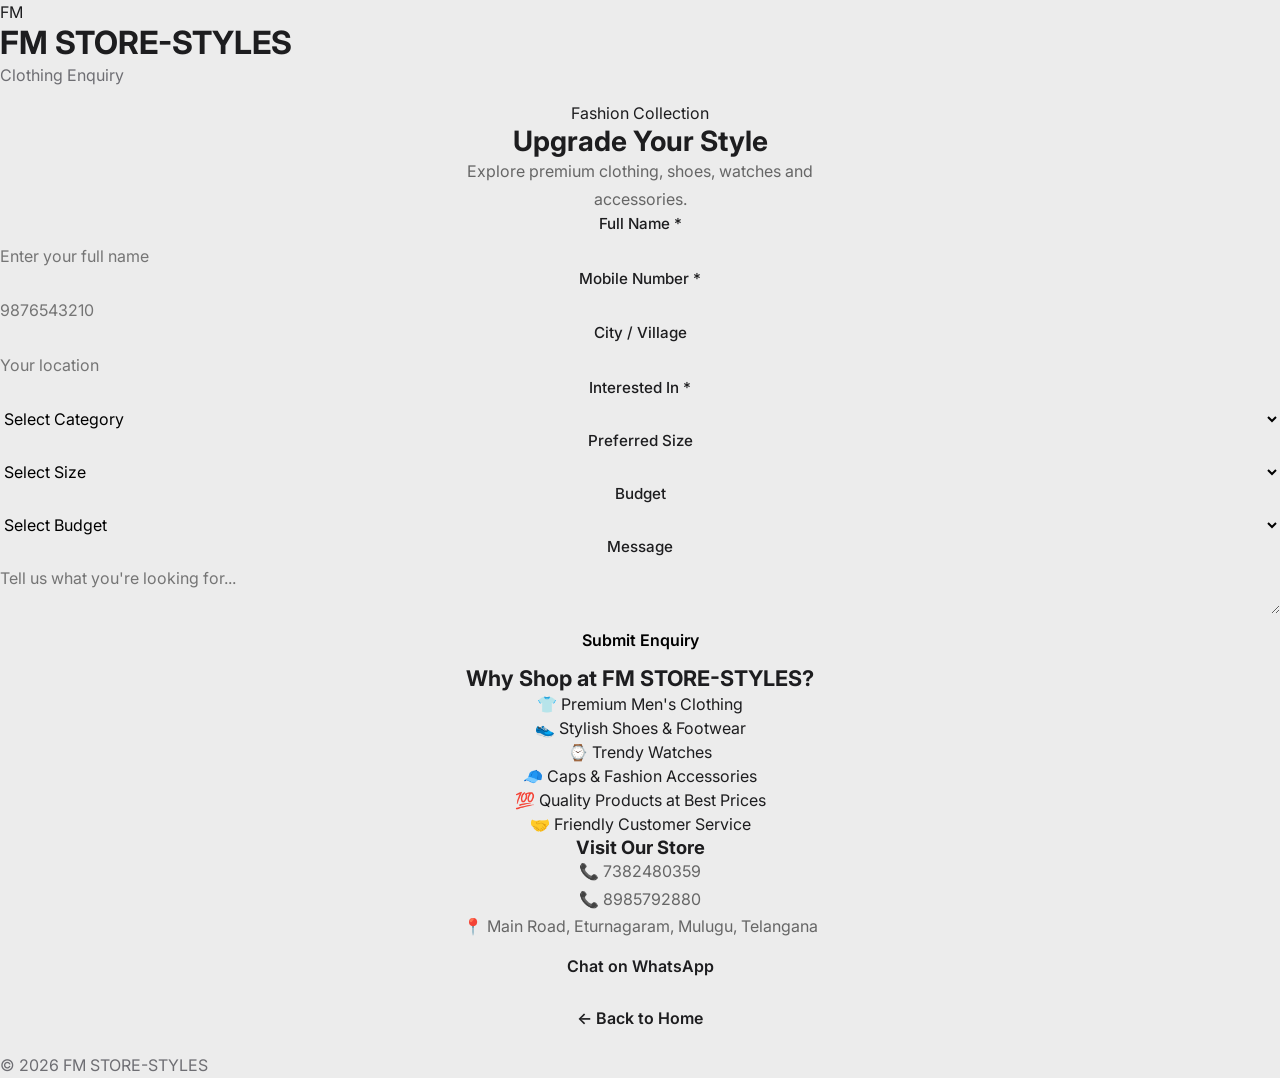
<file: clothing.html>
<!DOCTYPE html>
<html lang="en">

<head>

    <meta charset="UTF-8">

    <meta name="viewport" content="width=device-width, initial-scale=1.0">

    <title>Clothing Enquiry | FM STORE-STYLES</title>

    <meta name="description"
        content="Enquire about clothing, shoes, watches and fashion accessories at FM STORE-STYLES.">

    <meta name="theme-color" content="#000000">

    <link rel="preconnect" href="https://fonts.googleapis.com">

    <link rel="preconnect"
        href="https://fonts.gstatic.com"
        crossorigin>

    <link href="https://fonts.googleapis.com/css2?family=Inter:wght@300;400;500;600;700;800&display=swap"
        rel="stylesheet">

    <link rel="stylesheet" href="style.css">

</head>

<body>

<div class="page">

<header class="header">

<div class="logo-area">

<div class="logo-placeholder">
FM
</div>

<div>

<h1>FM STORE-STYLES</h1>

<p>Clothing Enquiry</p>

</div>

</div>

</header>

<main class="hero">

<div class="hero-text">

<span class="badge">

Fashion Collection

</span>

<h2>

Upgrade Your Style

</h2>

<p>

Explore premium clothing, shoes, watches and accessories.

</p>

</div>

<div class="form-container">

<form
data-lead-form
data-form-type="Clothing">

<div class="form-group">

<label>

Full Name *

</label>

<input
type="text"
name="name"
required
placeholder="Enter your full name">

</div>

<div class="form-group">

<label>

Mobile Number *

</label>

<input
type="tel"
name="phone"
maxlength="10"
required
placeholder="9876543210">

</div>

<div class="form-group">

<label>

City / Village

</label>

<input
type="text"
name="city"
placeholder="Your location">

</div>
<div class="form-group">

<label>

Interested In *

</label>

<select
name="interest"
required>

<option value="">
Select Category
</option>

<option>
Men's Clothing
</option>

<option>
T-Shirts
</option>

<option>
Shirts
</option>

<option>
Jeans
</option>

<option>
Shoes
</option>

<option>
Watches
</option>

<option>
Belts
</option>

<option>
Caps
</option>

<option>
Accessories
</option>

</select>

</div>

<div class="form-group">

<label>

Preferred Size

</label>

<select
name="size">

<option value="">
Select Size
</option>

<option>S</option>

<option>M</option>

<option>L</option>

<option>XL</option>

<option>XXL</option>

</select>

</div>

<div class="form-group">

<label>

Budget

</label>

<select
name="budget">

<option value="">
Select Budget
</option>

<option>Below ₹500</option>

<option>₹500 - ₹1,000</option>

<option>₹1,000 - ₹2,000</option>

<option>₹2,000 - ₹5,000</option>

<option>Above ₹5,000</option>

</select>

</div>

<div class="form-group">

<label>

Message

</label>

<textarea
name="message"
placeholder="Tell us what you're looking for..."></textarea>

</div>

<button
type="submit"
class="btn">

Submit Enquiry

</button>

</form>

</div>
<div class="store-info">

<h3>

Why Shop at FM STORE-STYLES?

</h3>

<ul class="feature-list">

<li>👕 Premium Men's Clothing</li>

<li>👟 Stylish Shoes & Footwear</li>

<li>⌚ Trendy Watches</li>

<li>🧢 Caps & Fashion Accessories</li>

<li>💯 Quality Products at Best Prices</li>

<li>🤝 Friendly Customer Service</li>

</ul>

<div class="contact-box">

<h4>Visit Our Store</h4>

<p>📞 7382480359</p>

<p>📞 8985792880</p>

<p>📍 Main Road, Eturnagaram, Mulugu, Telangana</p>

</div>

<div class="action-buttons">

<a
href="https://wa.me/917382480359"
target="_blank"
class="btn">

Chat on WhatsApp

</a>

<a
href="index.html"
class="btn">

← Back to Home

</a>

</div>

</div>

</main>

<div class="loading-overlay">

<div class="spinner"></div>

</div>
<footer class="footer">

<p>

© <span id="year"></span> FM STORE-STYLES

</p>

</footer>

</div>

<script src="script.js"></script>

</body>

</html>
</file>
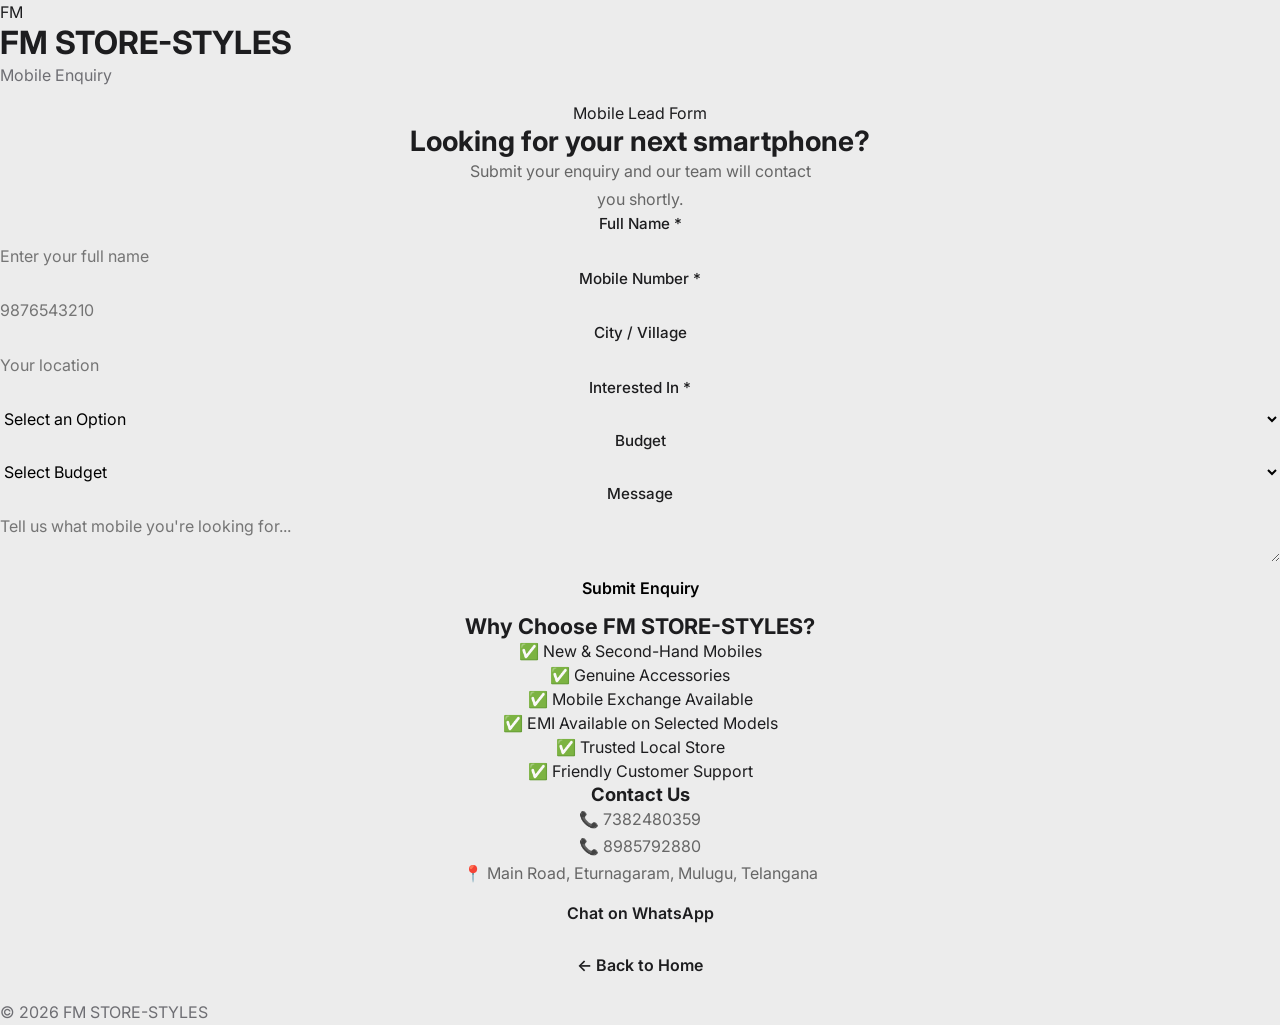
<file: mobile.html>
<!DOCTYPE html>
<html lang="en">

<head>

    <meta charset="UTF-8">

    <meta name="viewport"
        content="width=device-width, initial-scale=1.0">

    <title>Mobile Enquiry | FM STORE-STYLES</title>

    <meta name="description"
        content="Enquire for New Mobiles, Used Mobiles, iPhones, Android Phones and Accessories.">

    <meta name="theme-color"
        content="#000000">

    <link rel="preconnect"
        href="https://fonts.googleapis.com">

    <link rel="preconnect"
        href="https://fonts.gstatic.com"
        crossorigin>

    <link href="https://fonts.googleapis.com/css2?family=Inter:wght@300;400;500;600;700;800&display=swap"
        rel="stylesheet">

    <link rel="stylesheet"
        href="style.css">

</head>

<body>

<div class="page">

<header class="header">

<div class="logo-area">

<div class="logo-placeholder">
FM
</div>

<div>

<h1>FM STORE-STYLES</h1>

<p>Mobile Enquiry</p>

</div>

</div>

</header>

<main class="hero">

<div class="hero-text">

<span class="badge">

Mobile Lead Form

</span>

<h2>

Looking for your next smartphone?

</h2>

<p>

Submit your enquiry and our team will contact you shortly.

</p>

</div>

<div class="form-container">

<form
data-lead-form
data-form-type="Mobile">

<div class="form-group">

<label>

Full Name *

</label>

<input
type="text"
name="name"
required
placeholder="Enter your full name">

</div>

<div class="form-group">

<label>

Mobile Number *

</label>

<input
type="tel"
name="phone"
maxlength="10"
required
placeholder="9876543210">

</div>

<div class="form-group">

<label>

City / Village

</label>

<input
type="text"
name="city"
placeholder="Your location">

</div>
<div class="form-group">

<label>

Interested In *

</label>

<select
name="interest"
required>

<option value="">
Select an Option
</option>

<option>
New Mobile
</option>

<option>
Second-Hand Mobile
</option>

<option>
iPhone
</option>

<option>
Android Phone
</option>

<option>
Accessories
</option>

</select>

</div>

<div class="form-group">

<label>

Budget

</label>

<select
name="budget">

<option value="">
Select Budget
</option>

<option>
Below ₹10,000
</option>

<option>
₹10,000 - ₹20,000
</option>

<option>
₹20,000 - ₹30,000
</option>

<option>
₹30,000 - ₹50,000
</option>

<option>
Above ₹50,000
</option>

</select>

</div>

<div class="form-group">

<label>

Message

</label>

<textarea
name="message"
placeholder="Tell us what mobile you're looking for..."></textarea>

</div>

<button
type="submit"
class="btn">

Submit Enquiry

</button>

</form>

</div>
<div class="store-info">

<h3>

Why Choose FM STORE-STYLES?

</h3>

<ul class="feature-list">

<li>✅ New & Second-Hand Mobiles</li>

<li>✅ Genuine Accessories</li>

<li>✅ Mobile Exchange Available</li>

<li>✅ EMI Available on Selected Models</li>

<li>✅ Trusted Local Store</li>

<li>✅ Friendly Customer Support</li>

</ul>

<div class="contact-box">

<h4>Contact Us</h4>

<p>📞 7382480359</p>

<p>📞 8985792880</p>

<p>📍 Main Road, Eturnagaram, Mulugu, Telangana</p>

</div>

<div class="action-buttons">

<a
href="https://wa.me/917382480359"
target="_blank"
class="btn">

Chat on WhatsApp

</a>

<a
href="index.html"
class="btn">

← Back to Home

</a>

</div>

</div>

</main>

<div class="loading-overlay">

<div class="spinner"></div>

</div>
<footer class="footer">

<p>

© <span id="year"></span> FM STORE-STYLES

</p>

</footer>

</div>

<script src="script.js"></script>

</body>

</html>
</file>
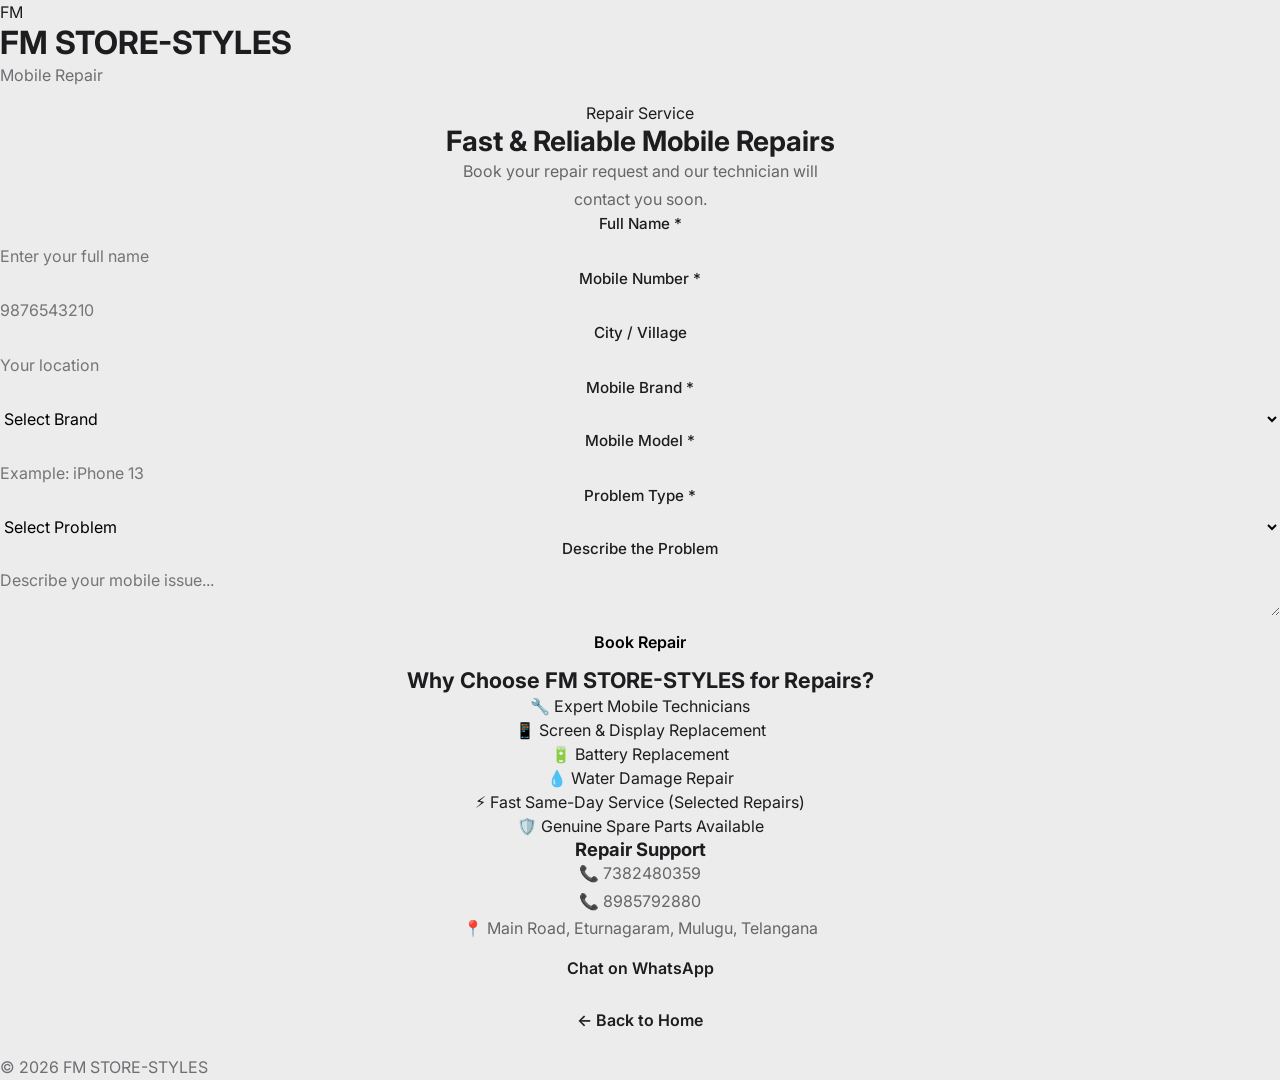
<file: repair.html>
<!DOCTYPE html>
<html lang="en">

<head>

    <meta charset="UTF-8">

    <meta name="viewport" content="width=device-width, initial-scale=1.0">

    <title>Mobile Repair | FM STORE-STYLES</title>

    <meta name="description"
        content="Book your mobile repair service with FM STORE-STYLES.">

    <meta name="theme-color" content="#000000">

    <link rel="preconnect"
        href="https://fonts.googleapis.com">

    <link rel="preconnect"
        href="https://fonts.gstatic.com"
        crossorigin>

    <link href="https://fonts.googleapis.com/css2?family=Inter:wght@300;400;500;600;700;800&display=swap"
        rel="stylesheet">

    <link rel="stylesheet"
        href="style.css">

</head>

<body>

<div class="page">

<header class="header">

<div class="logo-area">

<div class="logo-placeholder">

FM

</div>

<div>

<h1>FM STORE-STYLES</h1>

<p>Mobile Repair</p>

</div>

</div>

</header>

<main class="hero">

<div class="hero-text">

<span class="badge">

Repair Service

</span>

<h2>

Fast & Reliable Mobile Repairs

</h2>

<p>

Book your repair request and our technician will contact you soon.

</p>

</div>

<div class="form-container">

<form
data-lead-form
data-form-type="Repair">

<div class="form-group">

<label>

Full Name *

</label>

<input
type="text"
name="name"
required
placeholder="Enter your full name">

</div>

<div class="form-group">

<label>

Mobile Number *

</label>

<input
type="tel"
name="phone"
maxlength="10"
required
placeholder="9876543210">

</div>

<div class="form-group">

<label>

City / Village

</label>

<input
type="text"
name="city"
placeholder="Your location">

</div>
<div class="form-group">

<label>

Mobile Brand *

</label>

<select
name="interest"
required>

<option value="">
Select Brand
</option>

<option>Apple</option>

<option>Samsung</option>

<option>OnePlus</option>

<option>Vivo</option>

<option>Oppo</option>

<option>Realme</option>

<option>Xiaomi</option>

<option>Motorola</option>

<option>Google Pixel</option>

<option>Nothing</option>

<option>Other</option>

</select>

</div>

<div class="form-group">

<label>

Mobile Model *

</label>

<input
type="text"
name="model"
required
placeholder="Example: iPhone 13">

</div>

<div class="form-group">

<label>

Problem Type *

</label>

<select
name="problem"
required>

<option value="">
Select Problem
</option>

<option>Display Broken</option>

<option>Touch Issue</option>

<option>Battery Replacement</option>

<option>Charging Problem</option>

<option>Water Damage</option>

<option>Speaker / Mic Issue</option>

<option>Camera Issue</option>

<option>Software Issue</option>

<option>Network Issue</option>

<option>Other</option>

</select>

</div>

<div class="form-group">

<label>

Describe the Problem

</label>

<textarea
name="message"
placeholder="Describe your mobile issue..."></textarea>

</div>

<button
type="submit"
class="btn">

Book Repair

</button>

</form>

</div>
<div class="store-info">

<h3>

Why Choose FM STORE-STYLES for Repairs?

</h3>

<ul class="feature-list">

<li>🔧 Expert Mobile Technicians</li>

<li>📱 Screen & Display Replacement</li>

<li>🔋 Battery Replacement</li>

<li>💧 Water Damage Repair</li>

<li>⚡ Fast Same-Day Service (Selected Repairs)</li>

<li>🛡️ Genuine Spare Parts Available</li>

</ul>

<div class="contact-box">

<h4>Repair Support</h4>

<p>📞 7382480359</p>

<p>📞 8985792880</p>

<p>📍 Main Road, Eturnagaram, Mulugu, Telangana</p>

</div>

<div class="action-buttons">

<a
href="https://wa.me/917382480359"
target="_blank"
class="btn">

Chat on WhatsApp

</a>

<a
href="index.html"
class="btn">

← Back to Home

</a>

</div>

</div>

</main>

<div class="loading-overlay">

<div class="spinner"></div>

</div>
<footer class="footer">

<p>

© <span id="year"></span> FM STORE-STYLES

</p>

</footer>

</div>

<script src="script.js"></script>

</body>

</html>
</file>
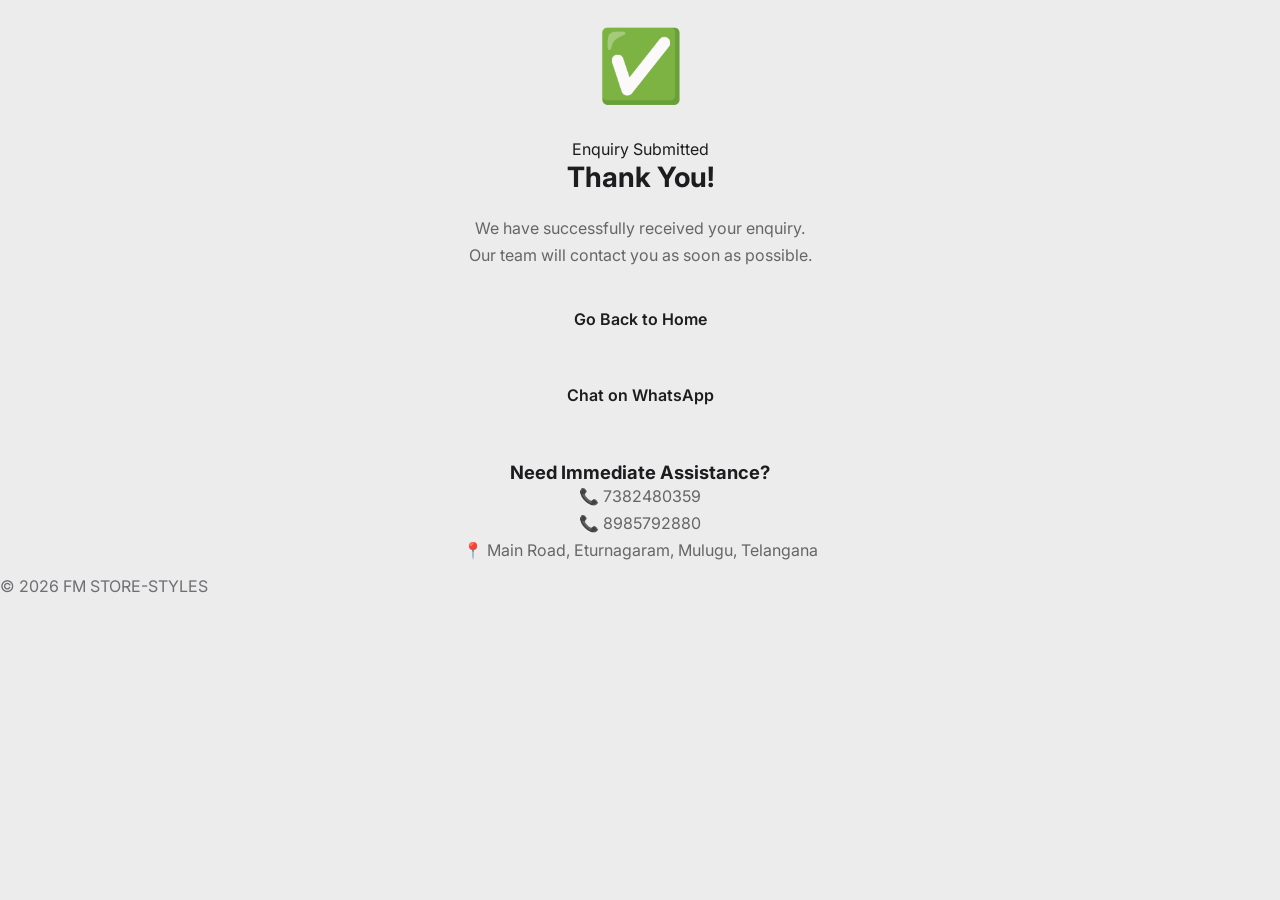
<file: thankyou.html>
<!DOCTYPE html>
<html lang="en">

<head>

    <meta charset="UTF-8">

    <meta name="viewport" content="width=device-width, initial-scale=1.0">

    <title>Thank You | FM STORE-STYLES</title>

    <meta name="description"
        content="Thank you for contacting FM STORE-STYLES.">

    <meta name="theme-color"
        content="#000000">

    <link rel="preconnect"
        href="https://fonts.googleapis.com">

    <link rel="preconnect"
        href="https://fonts.gstatic.com"
        crossorigin>

    <link href="https://fonts.googleapis.com/css2?family=Inter:wght@300;400;500;600;700;800&display=swap"
        rel="stylesheet">

    <link rel="stylesheet"
        href="style.css">

</head>

<body>

<div class="page">

<main class="hero">

<div class="form-container">

<div style="text-align:center">

<div style="font-size:70px;margin-bottom:20px;">

✅

</div>

<span class="badge">

Enquiry Submitted

</span>

<h2>

Thank You!

</h2>

<p style="margin-top:20px;">

We have successfully received your enquiry.

</p>

<p>

Our team will contact you as soon as possible.

</p>

<br>
<div class="action-buttons">

<a
href="index.html"
class="btn">

Go Back to Home

</a>

<br><br>

<a
href="https://wa.me/917382480359"
target="_blank"
class="btn">

Chat on WhatsApp

</a>

</div>

<div class="contact-box" style="margin-top:40px;">

<h4>

Need Immediate Assistance?

</h4>

<p>

📞 7382480359

</p>

<p>

📞 8985792880

</p>

<p>

📍 Main Road, Eturnagaram, Mulugu, Telangana

</p>

</div>

</div>

</main>
<footer class="footer">

<p>

© <span id="year"></span> FM STORE-STYLES

</p>

</footer>

</div>

<script src="script.js"></script>

</body>

</html>
</file>
<file: style.css>
/* ==========================================================
   FM STORE-STYLES Lead Connect V3
   Production Build
   Part 1 — Design System & Reset
========================================================== */

/* ========= CSS Variables ========= */

:root {

  /* Brand */

  --color-primary: #111111;
  --color-primary-light: #222222;
  --color-accent: #007aff;

  /* Backgrounds */

  --color-bg: #f5f5f7;
  --color-surface: #ffffff;
  --color-surface-alt: #fafafa;

  /* Text */

  --color-text: #1d1d1f;
  --color-text-secondary: #6e6e73;
  --color-text-light: #8e8e93;

  /* Borders */

  --color-border: #e5e5ea;
  --color-divider: #ececec;

  /* Status */

  --color-success: #34c759;
  --color-warning: #ff9500;
  --color-danger: #ff3b30;

  /* Radius */

  --radius-xs: 8px;
  --radius-sm: 12px;
  --radius-md: 16px;
  --radius-lg: 22px;
  --radius-xl: 28px;
  --radius-round: 999px;

  /* Shadows */

  --shadow-sm:
      0 2px 8px rgba(0,0,0,.05);

  --shadow-md:
      0 8px 24px rgba(0,0,0,.08);

  --shadow-lg:
      0 18px 40px rgba(0,0,0,.12);

  /* Spacing */

  --space-1: 4px;
  --space-2: 8px;
  --space-3: 12px;
  --space-4: 16px;
  --space-5: 20px;
  --space-6: 24px;
  --space-7: 32px;
  --space-8: 40px;
  --space-9: 56px;

  /* Typography */

  --font-family:
      "Inter",
      system-ui,
      -apple-system,
      BlinkMacSystemFont,
      "Segoe UI",
      sans-serif;

  --font-xs: .75rem;
  --font-sm: .875rem;
  --font-md: 1rem;
  --font-lg: 1.125rem;
  --font-xl: 1.4rem;
  --font-2xl: 2rem;

  --fw-regular: 400;
  --fw-medium: 500;
  --fw-semibold: 600;
  --fw-bold: 700;

  /* Animation */

  --transition-fast: .2s ease;
  --transition-normal: .3s ease;
  --transition-slow: .45s ease;

  /* Layout */

  --container-width: 520px;

}

/* ========= Reset ========= */

*,
*::before,
*::after{
    margin:0;
    padding:0;
    box-sizing:border-box;
}

html{

    scroll-behavior:smooth;

    -webkit-text-size-adjust:100%;
}

body{

    min-height:100vh;

    font-family:var(--font-family);

    background:var(--color-bg);

    color:var(--color-text);

    line-height:1.5;

    overflow-x:hidden;

    -webkit-font-smoothing:antialiased;

    text-rendering:optimizeLegibility;

}

img,
picture{

    display:block;

    max-width:100%;

}

button,
input,
select,
textarea{

    font:inherit;

    border:none;

    outline:none;

    background:none;

}

button{

    cursor:pointer;

}

a{

    color:inherit;

    text-decoration:none;

}

ul,
ol{

    list-style:none;

}

table{

    border-collapse:collapse;

}

textarea{

    resize:vertical;

}

:focus-visible{

    outline:3px solid rgba(0,122,255,.35);

    outline-offset:2px;

}

::selection{

    background:#007aff;

    color:#fff;

}
/* ==========================================================
   Part 2 — Typography & Layout
========================================================== */

/* ========= Base Typography ========= */

h1,
h2,
h3,
h4,
h5,
h6{

    font-weight:var(--fw-bold);

    line-height:1.2;

    color:var(--color-text);

}

h1{

    font-size:var(--font-2xl);

}

h2{

    font-size:1.75rem;

}

h3{

    font-size:1.35rem;

}

h4{

    font-size:1.15rem;

}

p{

    font-size:var(--font-md);

    color:var(--color-text-secondary);

    line-height:1.65;

}

small{

    font-size:var(--font-sm);

    color:var(--color-text-light);

}

strong{

    font-weight:var(--fw-semibold);

}

/* ========= Main App ========= */

#app{

    width:100%;

    min-height:100vh;

    display:flex;

    justify-content:center;

}

#appContainer{

    width:100%;

    max-width:var(--container-width);

    min-height:100vh;

    background:var(--color-bg);

    padding:24px 18px 100px;

    position:relative;

}

/* ========= Sections ========= */

.section{

    margin-bottom:32px;

}

.section-title{

    margin-bottom:8px;

}

.section-subtitle{

    margin-bottom:20px;

}

/* ========= Containers ========= */

.container{

    width:100%;

}

.stack{

    display:flex;

    flex-direction:column;

    gap:16px;

}

.row{

    display:flex;

    align-items:center;

    gap:12px;

}

.row-between{

    display:flex;

    justify-content:space-between;

    align-items:center;

    gap:12px;

}

.grid{

    display:grid;

    gap:16px;

}

.grid-2{

    grid-template-columns:repeat(2,1fr);

}

.grid-auto{

    grid-template-columns:repeat(auto-fit,minmax(140px,1fr));

}

/* ========= Spacing ========= */

.mt-1{margin-top:8px;}
.mt-2{margin-top:16px;}
.mt-3{margin-top:24px;}
.mt-4{margin-top:32px;}

.mb-1{margin-bottom:8px;}
.mb-2{margin-bottom:16px;}
.mb-3{margin-bottom:24px;}
.mb-4{margin-bottom:32px;}

.pt-1{padding-top:8px;}
.pt-2{padding-top:16px;}
.pt-3{padding-top:24px;}

.pb-1{padding-bottom:8px;}
.pb-2{padding-bottom:16px;}
.pb-3{padding-bottom:24px;}

/* ========= Dividers ========= */

.divider{

    height:1px;

    width:100%;

    background:var(--color-divider);

    margin:20px 0;

}

/* ========= Hidden ========= */

.hidden{

    display:none !important;

}
/* ==========================================================
   Part 3 — Cards & Buttons
========================================================== */

/* ========= Cards ========= */

.card{

    background:var(--color-surface);

    border:1px solid var(--color-border);

    border-radius:var(--radius-lg);

    padding:20px;

    box-shadow:var(--shadow-sm);

    transition:
        transform var(--transition-fast),
        box-shadow var(--transition-fast);

}

.card:hover{

    transform:translateY(-2px);

    box-shadow:var(--shadow-md);

}

.card-header{

    display:flex;

    align-items:center;

    justify-content:space-between;

    gap:12px;

    margin-bottom:16px;

}

.card-title{

    font-size:1.1rem;

    font-weight:var(--fw-semibold);

    color:var(--color-text);

}

.card-subtitle{

    margin-top:4px;

    font-size:var(--font-sm);

    color:var(--color-text-secondary);

}

.card-body{

    display:flex;

    flex-direction:column;

    gap:16px;

}

/* ========= Buttons ========= */

.btn{

    width:100%;

    min-height:52px;

    display:inline-flex;

    align-items:center;

    justify-content:center;

    gap:10px;

    padding:0 20px;

    border-radius:var(--radius-md);

    font-weight:var(--fw-semibold);

    font-size:var(--font-md);

    transition:all var(--transition-fast);

    user-select:none;

    -webkit-tap-highlight-color:transparent;

}

.btn:disabled{

    opacity:.55;

    cursor:not-allowed;

}

/* ========= Primary ========= */

.btn-primary{

    background:var(--color-primary);

    color:#fff;

}

.btn-primary:hover{

    background:#000;

    transform:translateY(-1px);

}

/* ========= Secondary ========= */

.btn-secondary{

    background:var(--color-surface);

    color:var(--color-text);

    border:1px solid var(--color-border);

}

.btn-secondary:hover{

    background:#f8f8f8;

}

/* ========= Outline ========= */

.btn-outline{

    background:transparent;

    border:2px solid var(--color-primary);

    color:var(--color-primary);

}

.btn-outline:hover{

    background:var(--color-primary);

    color:#fff;

}

/* ========= Success ========= */

.btn-success{

    background:var(--color-success);

    color:#fff;

}

/* ========= Danger ========= */

.btn-danger{

    background:var(--color-danger);

    color:#fff;

}

/* ========= Small ========= */

.btn-sm{

    min-height:40px;

    padding:0 16px;

    font-size:var(--font-sm);

}

/* ========= Large ========= */

.btn-lg{

    min-height:58px;

    font-size:1.05rem;

}

/* ========= Icon Button ========= */

.btn-icon{

    width:48px;

    height:48px;

    padding:0;

    border-radius:50%;

    background:var(--color-surface);

    border:1px solid var(--color-border);

    display:flex;

    align-items:center;

    justify-content:center;

}

/* ========= Button Group ========= */

.button-group{

    display:flex;

    flex-direction:column;

    gap:12px;

}

.button-row{

    display:flex;

    gap:12px;

}

.button-row .btn{

    flex:1;

}
/* ==========================================================
   Part 4 — Forms & Inputs
========================================================== */

/* ========= Form ========= */

.form{

    display:flex;

    flex-direction:column;

    gap:20px;

}

.form-group{

    display:flex;

    flex-direction:column;

    gap:8px;

}

.form-row{

    display:grid;

    grid-template-columns:1fr 1fr;

    gap:16px;

}

/* ========= Labels ========= */

label{

    font-size:.95rem;

    font-weight:var(--fw-medium);

    color:var(--color-text);

}

/* ========= Inputs ========= */

.input,
.select,
.textarea{

    width:100%;

    min-height:52px;

    padding:14px 16px;

    background:var(--color-surface);

    border:1px solid var(--color-border);

    border-radius:var(--radius-md);

    color:var(--color-text);

    font-size:var(--font-md);

    transition:
        border-color var(--transition-fast),
        box-shadow var(--transition-fast);

}

.textarea{

    min-height:120px;

    resize:vertical;

}

.input::placeholder,
.textarea::placeholder{

    color:var(--color-text-light);

}

.input:focus,
.select:focus,
.textarea:focus{

    border-color:var(--color-accent);

    box-shadow:0 0 0 4px rgba(0,122,255,.12);

}

/* ========= Select ========= */

.select{

    appearance:none;

    -webkit-appearance:none;

    background-image:
        url("data:image/svg+xml,%3Csvg xmlns='http://www.w3.org/2000/svg' width='20' height='20' fill='none' stroke='%236e6e73' stroke-width='2' stroke-linecap='round' stroke-linejoin='round'%3E%3Cpolyline points='6 8 10 12 14 8'/%3E%3C/svg%3E");

    background-repeat:no-repeat;

    background-position:right 16px center;

    padding-right:46px;

}

/* ========= Checkbox ========= */

.checkbox-group{

    display:flex;

    align-items:center;

    gap:10px;

}

.checkbox{

    width:18px;

    height:18px;

    accent-color:var(--color-accent);

}

/* ========= Radio ========= */

.radio-group{

    display:flex;

    flex-direction:column;

    gap:12px;

}

.radio-item{

    display:flex;

    align-items:center;

    gap:10px;

}

.radio{

    accent-color:var(--color-accent);

}

/* ========= Helper Text ========= */

.helper-text{

    font-size:var(--font-sm);

    color:var(--color-text-secondary);

}

/* ========= Validation ========= */

.error-text{

    color:var(--color-danger);

    font-size:var(--font-sm);

}

.input-error{

    border-color:var(--color-danger);

}

.input-success{

    border-color:var(--color-success);

}

/* ========= Required ========= */

.required{

    color:var(--color-danger);

}
/* ==========================================================
   Part 5 — Navigation & Bottom Sheet
========================================================== */

/* ========= Top Bar ========= */

.topbar{

    position:sticky;

    top:0;

    z-index:100;

    background:rgba(255,255,255,.85);

    backdrop-filter:blur(20px);

    -webkit-backdrop-filter:blur(20px);

    border-bottom:1px solid var(--color-border);

    padding:16px 18px;

}

.topbar-title{

    font-size:1.2rem;

    font-weight:var(--fw-bold);

    color:var(--color-text);

}

.topbar-subtitle{

    margin-top:4px;

    font-size:var(--font-sm);

    color:var(--color-text-secondary);

}

/* ========= Bottom Navigation ========= */

.bottom-nav{

    position:fixed;

    left:50%;

    bottom:16px;

    transform:translateX(-50%);

    width:calc(100% - 24px);

    max-width:500px;

    display:flex;

    justify-content:space-around;

    align-items:center;

    padding:12px;

    background:rgba(255,255,255,.92);

    backdrop-filter:blur(20px);

    -webkit-backdrop-filter:blur(20px);

    border:1px solid var(--color-border);

    border-radius:22px;

    box-shadow:var(--shadow-lg);

    z-index:999;

}

.bottom-nav-item{

    display:flex;

    flex-direction:column;

    align-items:center;

    justify-content:center;

    gap:4px;

    min-width:64px;

    padding:8px;

    color:var(--color-text-secondary);

    transition:all var(--transition-fast);

}

.bottom-nav-item.active{

    color:var(--color-accent);

    font-weight:var(--fw-semibold);

}

.bottom-nav-label{

    font-size:.75rem;

}

/* ========= Bottom Sheet ========= */

.bottom-sheet{

    position:fixed;

    left:0;

    right:0;

    bottom:0;

    background:var(--color-surface);

    border-radius:24px 24px 0 0;

    padding:24px;

    box-shadow:var(--shadow-lg);

    transform:translateY(100%);

    transition:transform var(--transition-normal);

    z-index:2000;

    max-height:90vh;

    overflow-y:auto;

}

.bottom-sheet.open{

    transform:translateY(0);

}

.bottom-sheet-overlay{

    position:fixed;

    inset:0;

    background:rgba(0,0,0,.45);

    opacity:0;

    pointer-events:none;

    transition:opacity var(--transition-normal);

    z-index:1999;

}

.bottom-sheet-overlay.open{

    opacity:1;

    pointer-events:auto;

}

.sheet-handle{

    width:48px;

    height:5px;

    border-radius:999px;

    background:#d1d1d6;

    margin:0 auto 20px;

}

.sheet-header{

    margin-bottom:20px;

}

.sheet-title{

    font-size:1.2rem;

    font-weight:var(--fw-bold);

}

.sheet-content{

    display:flex;

    flex-direction:column;

    gap:16px;

}
/* ==========================================================
   Part 6 — Loader, Toast & Modal
========================================================== */

/* ========= Loader ========= */

.loader{

    position:fixed;

    inset:0;

    display:flex;

    flex-direction:column;

    align-items:center;

    justify-content:center;

    background:var(--color-bg);

    z-index:5000;

    transition:opacity .35s ease, visibility .35s ease;

}

.loader.hidden{

    opacity:0;

    visibility:hidden;

}

.loader-logo{

    width:88px;

    height:88px;

    display:flex;

    align-items:center;

    justify-content:center;

    border-radius:24px;

    background:var(--color-primary);

    color:#fff;

    font-size:2rem;

    font-weight:700;

    letter-spacing:1px;

    box-shadow:var(--shadow-md);

    animation:loaderPulse 1.8s infinite;

}

.loader-text{

    margin-top:18px;

    font-size:.95rem;

    font-weight:600;

    letter-spacing:2px;

    color:var(--color-text-secondary);

}

/* ========= Toast ========= */

#toastContainer{

    position:fixed;

    left:50%;

    bottom:100px;

    transform:translateX(-50%);

    width:calc(100% - 32px);

    max-width:420px;

    display:flex;

    flex-direction:column;

    gap:12px;

    z-index:4000;

    pointer-events:none;

}

.toast{

    background:rgba(28,28,30,.96);

    color:#fff;

    padding:14px 18px;

    border-radius:16px;

    box-shadow:var(--shadow-lg);

    animation:toastIn .25s ease;

    pointer-events:auto;

}

.toast.success{

    background:var(--color-success);

}

.toast.error{

    background:var(--color-danger);

}

.toast.warning{

    background:var(--color-warning);

}

/* ========= Modal ========= */

.modal-overlay{

    position:fixed;

    inset:0;

    display:flex;

    align-items:center;

    justify-content:center;

    padding:20px;

    background:rgba(0,0,0,.5);

    opacity:0;

    visibility:hidden;

    transition:all .25s ease;

    z-index:3000;

}

.modal-overlay.open{

    opacity:1;

    visibility:visible;

}

.modal{

    width:100%;

    max-width:420px;

    background:var(--color-surface);

    border-radius:24px;

    padding:24px;

    box-shadow:var(--shadow-lg);

    transform:scale(.95);

    transition:transform .25s ease;

}

.modal-overlay.open .modal{

    transform:scale(1);

}

.modal-header{

    margin-bottom:18px;

}

.modal-title{

    font-size:1.3rem;

    font-weight:700;

    color:var(--color-text);

}

.modal-description{

    margin-top:8px;

    color:var(--color-text-secondary);

    line-height:1.6;

}

.modal-body{

    margin-bottom:22px;

}

.modal-footer{

    display:flex;

    gap:12px;

}

.modal-footer .btn{

    flex:1;

}

/* ========= Animations ========= */

@keyframes loaderPulse{

    0%{

        transform:scale(1);

    }

    50%{

        transform:scale(1.06);

    }

    100%{

        transform:scale(1);

    }

}

@keyframes toastIn{

    from{

        opacity:0;

        transform:translateY(20px);

    }

    to{

        opacity:1;

        transform:translateY(0);

    }

}
/* ==========================================================
   Part 7 — Utilities & Animations
========================================================== */

/* ========= Display ========= */

.flex{
    display:flex;
}

.inline-flex{
    display:inline-flex;
}

.flex-column{
    display:flex;
    flex-direction:column;
}

.flex-center{
    display:flex;
    align-items:center;
    justify-content:center;
}

.flex-between{
    display:flex;
    align-items:center;
    justify-content:space-between;
}

.w-100{
    width:100%;
}

.h-100{
    height:100%;
}

/* ========= Text ========= */

.text-center{
    text-align:center;
}

.text-left{
    text-align:left;
}

.text-right{
    text-align:right;
}

.text-primary{
    color:var(--color-text);
}

.text-secondary{
    color:var(--color-text-secondary);
}

.text-success{
    color:var(--color-success);
}

.text-warning{
    color:var(--color-warning);
}

.text-danger{
    color:var(--color-danger);
}

/* ========= Background ========= */

.bg-white{
    background:var(--color-surface);
}

.bg-light{
    background:var(--color-bg);
}

/* ========= Border Radius ========= */

.rounded-sm{
    border-radius:var(--radius-sm);
}

.rounded-md{
    border-radius:var(--radius-md);
}

.rounded-lg{
    border-radius:var(--radius-lg);
}

.rounded-xl{
    border-radius:var(--radius-xl);
}

.round{
    border-radius:999px;
}

/* ========= Shadows ========= */

.shadow-sm{
    box-shadow:var(--shadow-sm);
}

.shadow-md{
    box-shadow:var(--shadow-md);
}

.shadow-lg{
    box-shadow:var(--shadow-lg);
}

/* ========= Opacity ========= */

.opacity-0{
    opacity:0;
}

.opacity-50{
    opacity:.5;
}

.opacity-75{
    opacity:.75;
}

.opacity-100{
    opacity:1;
}

/* ========= Cursor ========= */

.pointer{
    cursor:pointer;
}

.no-select{
    user-select:none;
}

/* ========= Animations ========= */

.fade-in{
    animation:fadeIn .35s ease;
}

.fade-up{
    animation:fadeUp .4s ease;
}

.scale-in{
    animation:scaleIn .3s ease;
}

.slide-up{
    animation:slideUp .35s ease;
}

/* ========= Keyframes ========= */

@keyframes fadeIn{

    from{
        opacity:0;
    }

    to{
        opacity:1;
    }

}

@keyframes fadeUp{

    from{

        opacity:0;

        transform:translateY(16px);

    }

    to{

        opacity:1;

        transform:translateY(0);

    }

}

@keyframes scaleIn{

    from{

        opacity:0;

        transform:scale(.95);

    }

    to{

        opacity:1;

        transform:scale(1);

    }

}

@keyframes slideUp{

    from{

        opacity:0;

        transform:translateY(30px);

    }

    to{

        opacity:1;

        transform:translateY(0);

    }

}
/* ==========================================================
   Part 8 — Responsive, Dark Mode & Accessibility
========================================================== */

/* ========= Mobile ========= */

@media (max-width:480px){

    #appContainer{

        padding:36px 20px 96px;

    }

    .form-row{

        grid-template-columns:1fr;

    }

    .button-row{

        flex-direction:column;

    }

    .bottom-nav{

        width:calc(100% - 16px);

        bottom:12px;

    }

}

/* ========= Tablet ========= */

@media (min-width:768px){

    #appContainer{

        padding:32px 24px 120px;

    }

}

/* ========= Large Screens ========= */

@media (min-width:1024px){

    body{

        background:#ececec;

    }

    #appContainer{

        margin:24px auto;

        border-radius:24px;

        overflow:hidden;

        box-shadow:var(--shadow-lg);

        min-height:calc(100vh - 48px);

    }

}

/* ========= Dark Mode ========= */

@media (prefers-color-scheme: dark){

    :root{

        --color-bg:#000000;
        --color-surface:#1c1c1e;
        --color-surface-alt:#2c2c2e;

        --color-text:#ffffff;
        --color-text-secondary:#b3b3b8;
        --color-text-light:#8e8e93;

        --color-border:#3a3a3c;
        --color-divider:#2c2c2e;

    }

    body{

        background:var(--color-bg);

    }

    .topbar{

        background:rgba(28,28,30,.85);

    }

    .bottom-nav{

        background:rgba(28,28,30,.92);

    }

    .loader{

        background:var(--color-bg);

    }

}

/* ========= Reduced Motion ========= */

@media (prefers-reduced-motion: reduce){

    *{

        animation:none !important;

        transition:none !important;

        scroll-behavior:auto !important;

    }

}

/* ========= Print ========= */

@media print{

    .bottom-nav,
    .loader,
    #toastContainer,
    #modalRoot,
    #bottomSheetRoot{

        display:none !important;

    }

    body{

        background:#ffffff;

        color:#000000;

    }

}

/* ========= Safe Area (iPhone) ========= */

body{

    padding-top:env(safe-area-inset-top);

    padding-bottom:env(safe-area-inset-bottom);

    padding-left:env(safe-area-inset-left);

    padding-right:env(safe-area-inset-right);

}

/* ========= Scrollbar ========= */

::-webkit-scrollbar{

    width:8px;

}

::-webkit-scrollbar-track{

    background:transparent;

}

::-webkit-scrollbar-thumb{

    background:#c7c7cc;

    border-radius:999px;

}

::-webkit-scrollbar-thumb:hover{

    background:#9f9fa4;

}


/* ==========================================================
   HOME SCREEN V2
========================================================== */

.home-screen{
    display:flex;
    flex-direction:column;
    gap:32px;
}

.hero{
    text-align:center;
    padding:12px 0 8px;
}

.hero-logo-wrapper{
    display:flex;
    justify-content:center;
    margin-bottom:18px;
}

.hero-logo{
    width:120px;
    height:auto;
    object-fit:contain;
}

.hero-badge{
    display:inline-block;
    background:#f4f4f4;
    color:#666;
    font-size:13px;
    font-weight:600;
    padding:8px 16px;
    border-radius:999px;
    margin-bottom:14px;
}

.hero h1{
    font-size:34px;
    margin-bottom:10px;
}

.hero p{
    max-width:360px;
    margin:auto;
    color:#666;
    line-height:1.7;
}

/* ===========================
   Sections
=========================== */

.home-section{
    display:flex;
    flex-direction:column;
    gap:18px;
}

.section-title{
    font-size:20px;
    font-weight:700;
}

/* ===========================
   Service Cards
=========================== */

.card-grid{

    display:grid;

    gap:18px;

}

.card{

    width:100%;

    display:flex;

    align-items:center;

    justify-content:flex-start;

    gap:20px;

    padding:22px 24px;

    background:#fff;

    border:1px solid #ececec;

    border-radius:24px;

    box-shadow:
        0 10px 25px rgba(0,0,0,.05);

    text-align:left;

    transition:.25s;

}

.card:hover{

    transform:translateY(-3px);

}

.card-icon{

    width:64px;

    height:64px;

    flex-shrink:0;

    display:flex;

    align-items:center;

    justify-content:center;

}

.card-icon img{

    width:100%;

    display:block;

}

.card-content{

    flex:1;

    display:flex;

    flex-direction:column;

    align-items:flex-start;

    justify-content:center;

    text-align:left;

}

.card-content h3{

    margin:0;

    width:100%;

    text-align:left;

    font-size:20px;

    font-weight:700;

    color:#111;

}

.card-content p{

    margin:8px 0 0;

    width:100%;

    text-align:left;

    color:#6e6e73;

    font-size:16px;

    line-height:1.5;

}

/* ===========================
   Store Cards
=========================== */

.location-grid{

    display:grid;

    gap:18px;
}

.location-card{

    background:#fff;

    border-radius:22px;

    padding:22px;

    border:1px solid #ececec;

    box-shadow:
        0 10px 24px rgba(0,0,0,.05);
}

.location-card h3{

    margin-bottom:6px;
}

.location-card p{

    margin-bottom:18px;
}

/* ===========================
   Apple Glass Quick Actions
=========================== */

.action-grid{

    display:grid;

    grid-template-columns:1fr 1fr;

    gap:18px;

}

.action-btn{

    position:relative;

    overflow:hidden;

    display:flex;

    align-items:center;

    justify-content:center;

    gap:12px;

    width:100%;

    height:72px;

    border:none;

    border-radius:22px;

    cursor:pointer;

    color:#1d1d1f;

    font-size:17px;

    font-weight:600;

    background:
        linear-gradient(
            180deg,
            rgba(255,255,255,.75),
            rgba(255,255,255,.45)
        );

    border:1px solid rgba(255,255,255,.65);

    backdrop-filter:blur(28px) saturate(180%);

    -webkit-backdrop-filter:blur(28px) saturate(180%);

    box-shadow:
        inset 0 1px 1px rgba(255,255,255,.9),
        inset 0 -1px 1px rgba(255,255,255,.35),
        0 10px 24px rgba(0,0,0,.08);

    transition:
        transform .25s ease,
        box-shadow .25s ease,
        background .25s ease;

}

.action-btn::before{

    content:"";

    position:absolute;

    inset:0;

    border-radius:inherit;

    background:
        linear-gradient(
            180deg,
            rgba(255,255,255,.55),
            rgba(255,255,255,0) 45%
        );

    pointer-events:none;

}

.action-btn::after{

    content:"";

    position:absolute;

    top:-55%;

    left:-20%;

    width:140%;

    height:90%;

    background:
        radial-gradient(
            rgba(255,255,255,.7),
            transparent 70%
        );

    transform:rotate(-8deg);

    pointer-events:none;

}

.action-btn:hover{

    transform:translateY(-3px);

    box-shadow:
        inset 0 1px 1px rgba(255,255,255,1),
        0 16px 34px rgba(0,0,0,.12);

}

.action-btn:active{

    transform:scale(.97);

}

.action-btn img{

    width:28px;

    height:28px;

    position:relative;

    z-index:2;

}

.action-btn span{

    position:relative;

    z-index:2;

    color:#111;

}

/* Same style for both buttons */

.call,
.whatsapp{

    background:
        linear-gradient(
            180deg,
            rgba(255,255,255,.78),
            rgba(245,245,247,.55)
        );

    border:1px solid rgba(255,255,255,.75);

}

@media (max-width:480px){

    .action-grid{

        grid-template-columns:1fr;

    }

    .action-btn{

        height:66px;

        font-size:16px;

    }

}

/* ===========================
   Mobile
=========================== */

@media(max-width:480px){

    .hero h1{

        font-size:28px;
    }

    .card{

        padding:18px;
    }

    .card-icon{

        width:54px;

        height:54px;
    }

    .action-grid{

        grid-template-columns:1fr;
    }

}
/* ==========================================================
   FM UI Kit
   Apple Select
========================================================== */

.fm-field{
    margin-bottom:24px;
}

.fm-label{
    display:block;
    margin-bottom:10px;
    font-size:15px;
    font-weight:600;
    color:#111;
}

.required{
    color:#ff3b30;
}

.fm-select{

    width:100%;

    display:flex;

    align-items:center;

    justify-content:space-between;

    padding:18px 20px;

    border:none;

    border-radius:18px;

    background:#fff;

    box-shadow:
        0 8px 30px rgba(0,0,0,.08);

    cursor:pointer;

    transition:.25s ease;

    font-size:16px;

}

.fm-select:hover{

    transform:translateY(-2px);

}

.fm-select:active{

    transform:scale(.98);

}

.fm-select-text{

    color:#111;

}

.fm-select-arrow{

    font-size:18px;

    color:#666;

}

.fm-sheet-overlay{

    position:fixed;

    inset:0;

    background:rgba(0,0,0,.35);

    backdrop-filter:blur(8px);

    z-index:9998;

}

.fm-bottom-sheet{

    position:fixed;

    left:0;

    right:0;

    bottom:0;

    background:#fff;

    border-radius:28px 28px 0 0;

    padding:24px;

    max-height:70vh;

    overflow:auto;

    z-index:9999;

    animation:sheetUp .25s ease;

    box-shadow:
        0 -10px 40px rgba(0,0,0,.15);

}

@keyframes sheetUp{

    from{

        transform:translateY(100%);

    }

    to{

        transform:translateY(0);

    }

}

.fm-sheet-header{

    text-align:center;

    font-size:20px;

    font-weight:700;

    margin-bottom:20px;

}

.fm-sheet-option{

    width:100%;

    border:none;

    background:#fff;

    padding:16px;

    text-align:left;

    border-radius:14px;

    font-size:16px;

    cursor:pointer;

    transition:.2s;

    margin-bottom:8px;

}

.fm-sheet-option:hover{

    background:#f5f5f7;

}

.fm-sheet-cancel{

    width:100%;

    margin-top:12px;

    border:none;

    background:#111;

    color:#fff;

    padding:16px;

    border-radius:16px;

    font-size:16px;

    font-weight:600;

    cursor:pointer;

}
/* ==========================================================
   FM Form Components
========================================================== */

.fm-card{

    background:#fff;

    border-radius:24px;

    padding:24px;

    margin-bottom:24px;

    box-shadow:0 10px 30px rgba(0,0,0,.08);

}

.fm-card-title{

    font-size:20px;

    font-weight:700;

    margin-bottom:24px;

    color:#111;

}

.fm-input{

    width:100%;

    padding:18px 20px;

    border:none;

    border-radius:18px;

    background:#fff;

    box-shadow:0 8px 30px rgba(0,0,0,.08);

    font-size:16px;

    outline:none;

    transition:.25s;

    box-sizing:border-box;

}

.fm-input:focus{

    box-shadow:0 0 0 3px rgba(123,63,228,.18);

}

.fm-textarea{

    width:100%;

    padding:18px 20px;

    border:none;

    border-radius:18px;

    background:#fff;

    box-shadow:0 8px 30px rgba(0,0,0,.08);

    resize:vertical;

    font-size:16px;

    outline:none;

    transition:.25s;

    box-sizing:border-box;

    min-height:120px;

}

.fm-textarea:focus{

    box-shadow:0 0 0 3px rgba(123,63,228,.18);

}
/* ==========================================================
   Apple Stepper Animation
========================================================== */

.fm-stepper-pop{

    animation:fmStepperPop .18s ease;

}

@keyframes fmStepperPop{

    0%{

        transform:scale(.82);

    }

    100%{

        transform:scale(1);

    }
}

.fm-invalid{

    border:2px solid #ff3b30 !important;
    box-shadow:0 0 0 3px rgba(255,59,48,.12);

}
/* ==========================================================
   FM STORE-STYLES V5
   Apple Page Layout
========================================================== */

.fm-page-top{
    margin-bottom:36px;
}

.fm-back-btn{
    display:inline-flex;
    align-items:center;
    justify-content:center;
    padding:12px 20px;

    background:#fff;
    color:#111;

    border:1px solid #ececec;
    border-radius:999px;

    font-size:15px;
    font-weight:600;

    box-shadow:0 4px 16px rgba(0,0,0,.05);

    transition:all .25s ease;
}

.fm-back-btn:hover{
    transform:translateY(-2px);
    box-shadow:0 12px 30px rgba(0,0,0,.08);
}

.fm-page-header{
    margin-bottom:48px;
}

.fm-page-title{
    margin:0;
    font-size:42px;
    font-weight:800;
    letter-spacing:-1.2px;
    line-height:1.05;
    color:#111;
}

.fm-page-subtitle{
    margin-top:14px;
    font-size:17px;
    line-height:1.7;
    color:#6e6e73;
    max-width:560px;
}

.fm-page-content{
    display:flex;
    flex-direction:column;
    gap:22px;
}

@media (max-width:768px){

    .fm-page-top{
        margin-bottom:28px;
    }

    .fm-page-header{
        margin-bottom:36px;
    }

    .fm-page-title{
        font-size:32px;
    }

    .fm-page-subtitle{
        margin-top:10px;
        font-size:16px;
        line-height:1.6;
    }

}
/* ==========================================================
   FM V5 Action Cards
========================================================== */

.fm-action-list{
    display:flex;
    flex-direction:column;
    gap:18px;
}

.fm-action-card{

    position:relative;

    display:flex;
    justify-content:space-between;
    align-items:center;

    padding:24px 26px;

    background:#fff;

    border:1px solid #ececec;

    border-radius:24px;

    box-shadow:
        0 8px 24px rgba(0,0,0,.05);

    cursor:pointer;

    transition:
        transform .25s ease,
        box-shadow .25s ease,
        border-color .25s ease;

}

.fm-action-card:hover{

    transform:translateY(-3px);

    border-color:#dddddd;

    box-shadow:
        0 18px 36px rgba(0,0,0,.08);

}

.fm-action-left{

    flex:1;

    display:flex;

    flex-direction:column;

    align-items:flex-start;

    justify-content:center;

    text-align:left;

}

.fm-action-title{

    margin:0;

    width:100%;

    text-align:left;

    color:#111;

    font-size:20px;

    font-weight:700;

    letter-spacing:-.3px;

}

.fm-action-description{

    width:100%;

    margin-top:8px;

    text-align:left;

    color:#6e6e73;

    font-size:15px;

    line-height:1.6;

}

.fm-action-arrow{

    margin-left:20px;

    color:#b0b0b5;

    font-size:28px;

    font-weight:300;

    transition:.25s ease;

}

.fm-action-card:hover .fm-action-arrow{

    transform:translateX(6px);

    color:#111;

}

@media(max-width:768px){

    .fm-action-card{

        padding:22px;

        border-radius:22px;

    }

    .fm-action-title{

        font-size:18px;

    }

    .fm-action-description{

        font-size:14px;

    }

    .fm-action-arrow{

        font-size:24px;

    }

}
</file>
